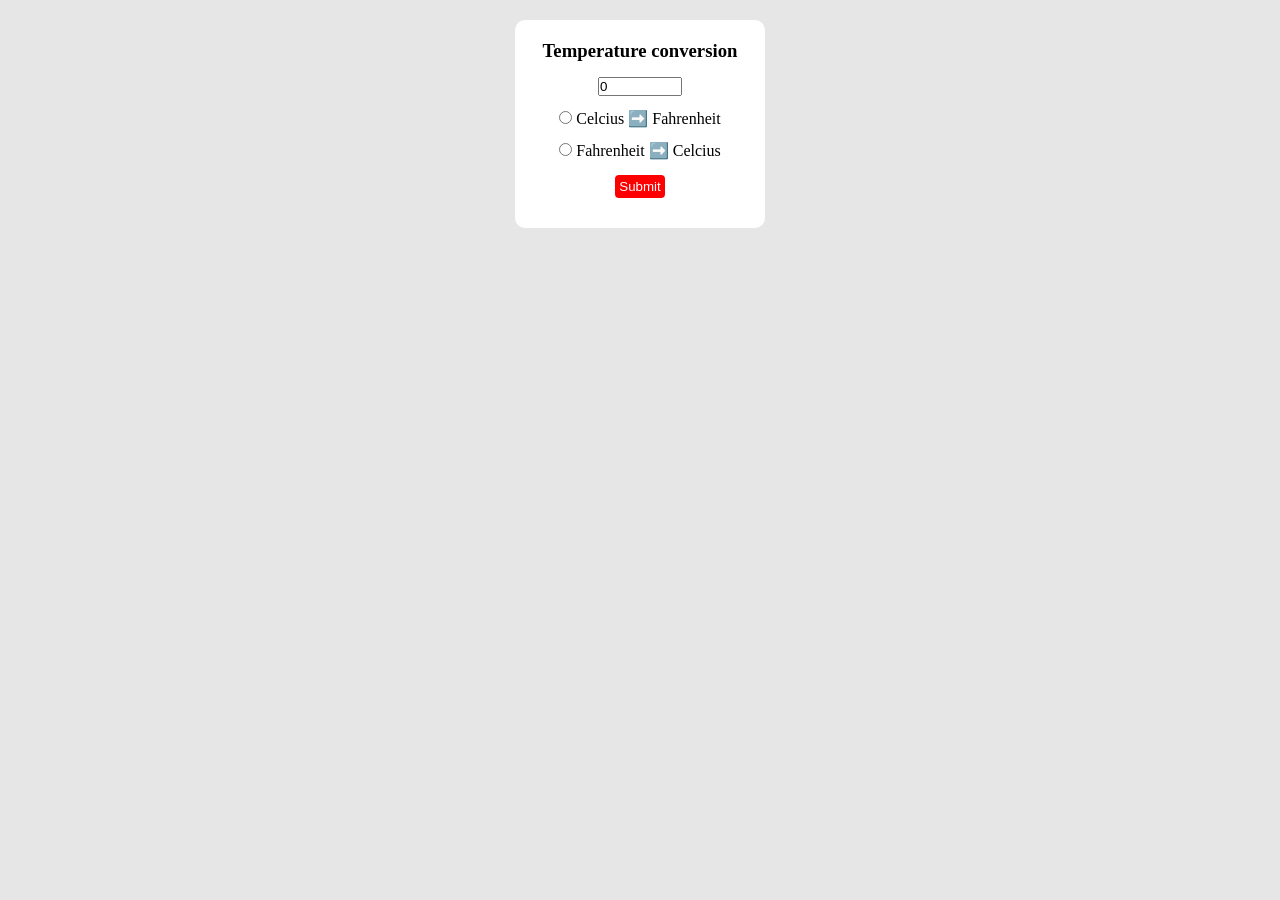
<file: index.html>
<!DOCTYPE html>
<html lang="en">
<head>
    <meta charset="UTF-8">
    <meta name="viewport" content="width=device-width, initial-scale=1.0">
    <title>Document</title>
    <link rel="stylesheet" href="style.css">
</head>
<body>
   <div class="container">
    <h3>Temperature conversion</h3>
    <input type="number" id="num" value="0"><br>
    
    <input type="radio" id="celcius" name="temp">
    <label for="celcius">Celcius ➡️ Fahrenheit </label><br>

    <input type="radio" id="Fahrenheit" name="temp">
    <label for="Fahrenheit">Fahrenheit ➡️ Celcius  </label><br>

    <button onclick="results()">Submit</button>

    <h3 id="result"></h3>

   </div>


   <script src="practice.js"></script>
</body>
</html>
</file>
<file: style.css>
*{
    padding: 0;
    margin: 0;
    box-sizing: border-box;
}
body{
    background-color: hsl(0, 0%, 90%);
    
}
.container{
    width: 250px;
    background-color: white;
    text-align: center;
    padding: 20px;
    margin: auto;
    margin-top: 20px;
    border-radius: 10px;
}
.container input{
    margin-top: 15px;
}
#num{
    width: 40%;
}

button{
    color: white;
    background-color: red;
    border: none;
    padding: 4px;
    margin-top: 15px;
    border-radius: 4px;
}
button:hover{
    background-color: hsl(0, 100%, 66%);
}
button:active{
    background-color: hsl(0, 94%, 79%);
}
#result{
    margin-top: 10px;
}
</file>
